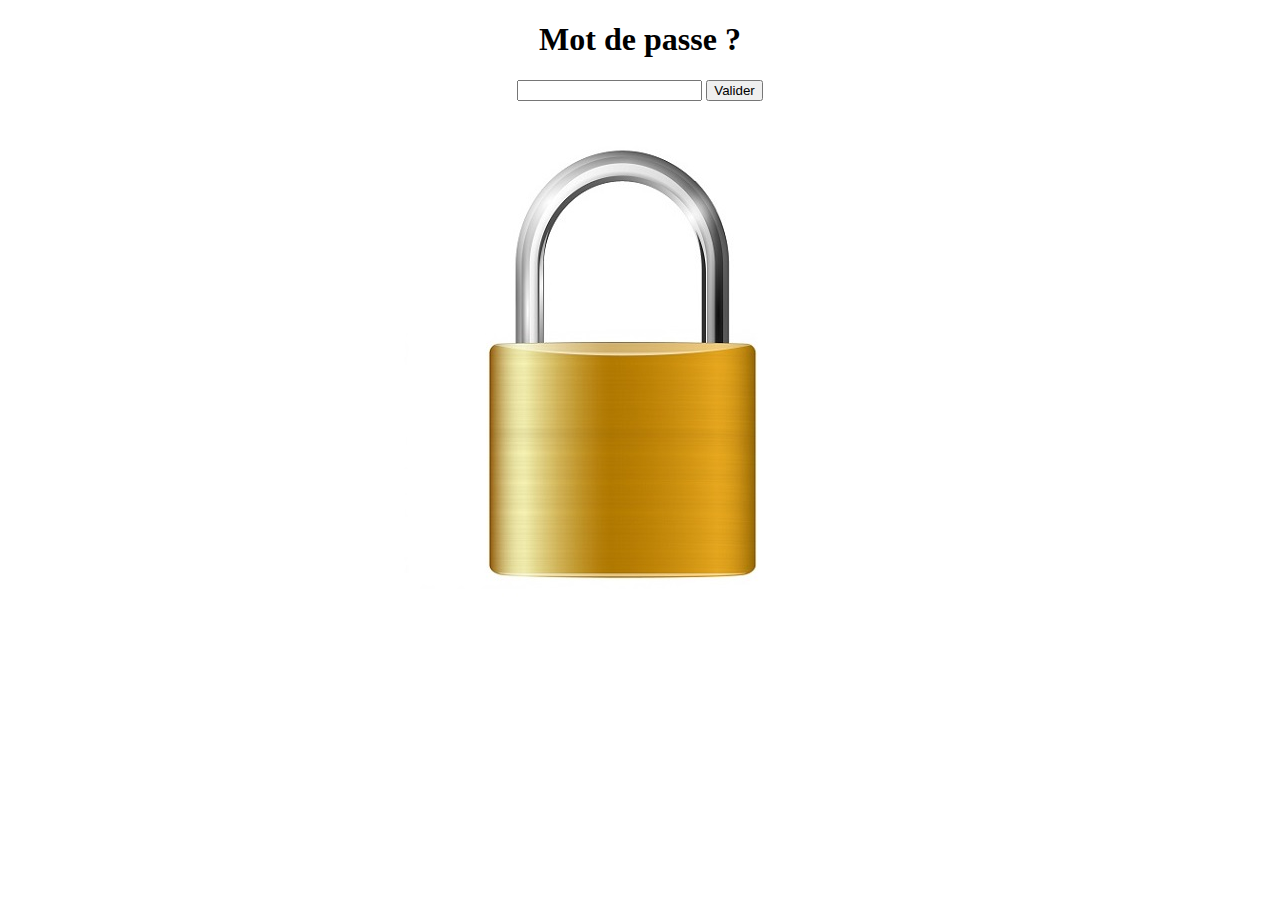
<file: index.html>
<!DOCTYPE html>
<html>

<head>
  <meta charset="utf-8">
  <title>crack me</title>
  <link href="style.css" rel="stylesheet" type="text/css" />
</head>

<body>
  <h1>Mot de passe ?</h1>
  <form>
    <input type="password" id ="saisie">
    <input type="button" value="Valider" onclick="mdp()">
  </form>
  <img src="media/closed.jpg">

  <script>
  function mdp() {
    if (document.getElementById("saisie").value == "123456") {
      window.location.replace("home.html"); 
    } else {
      document.getElementById("saisie").value = ""; 
    }
  }
  </script>
</body>    
</html>
</file>
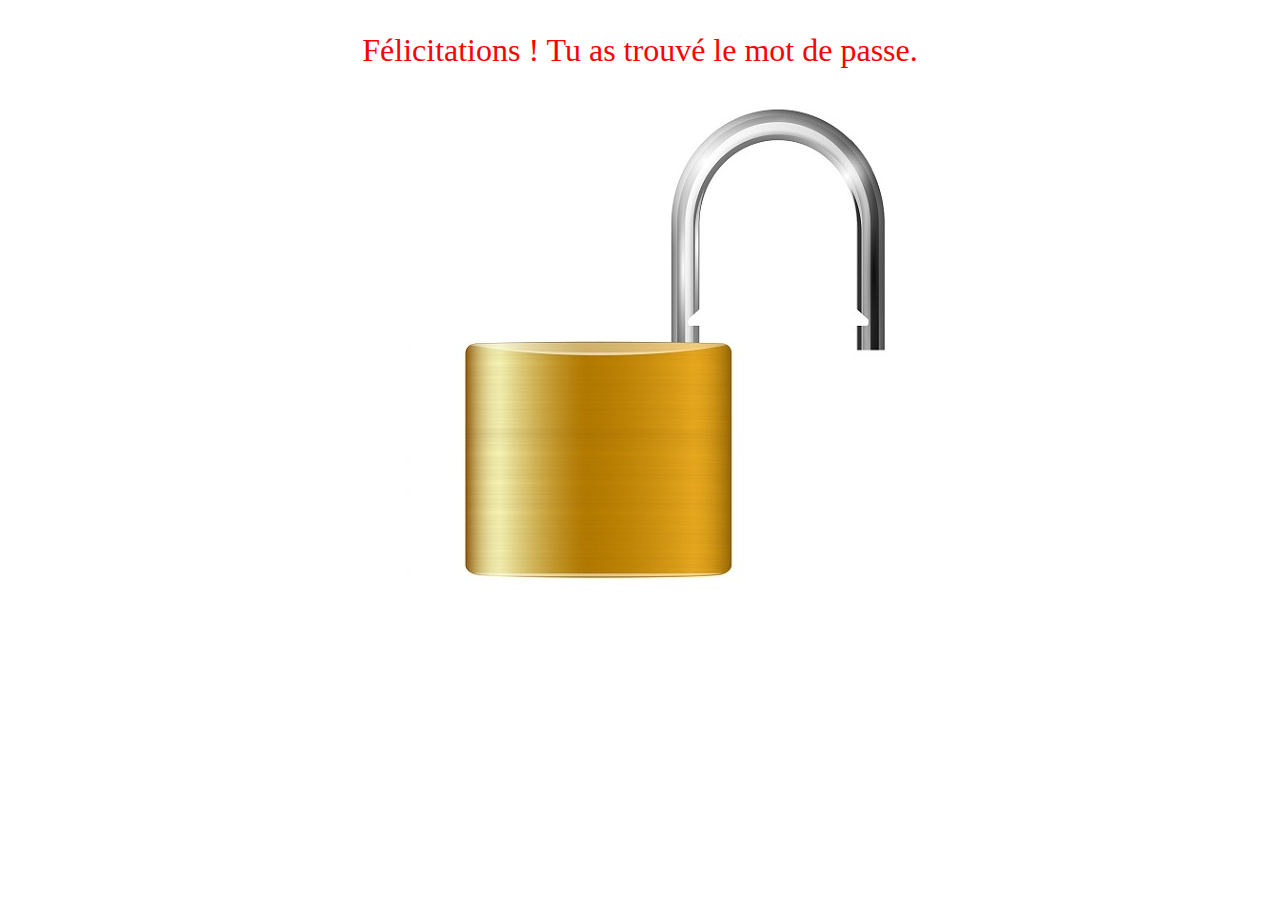
<file: home.html>
<!DOCTYPE html>
<html>

<head>
  <meta charset="utf-8">
  <title>crack me</title>
  <link href="style.css" rel="stylesheet" type="text/css" />
  <script>
    let audio = new Audio('media/success-fanfare-trumpets-6185.mp3');
    audio.play();
  </script>
</head>

<body>
    <p id="congrats"> Félicitations ! Tu as trouvé le mot de passe.</p>
    <img src="media/open.jpg">
</body>    
</html>
</file>
<file: style.css>
html {
  height: 100%;
  width: 100%;
}

body{
  text-align: center;
}

#congrats {
  font-size: xx-large;
  color:red;
}
</file>
